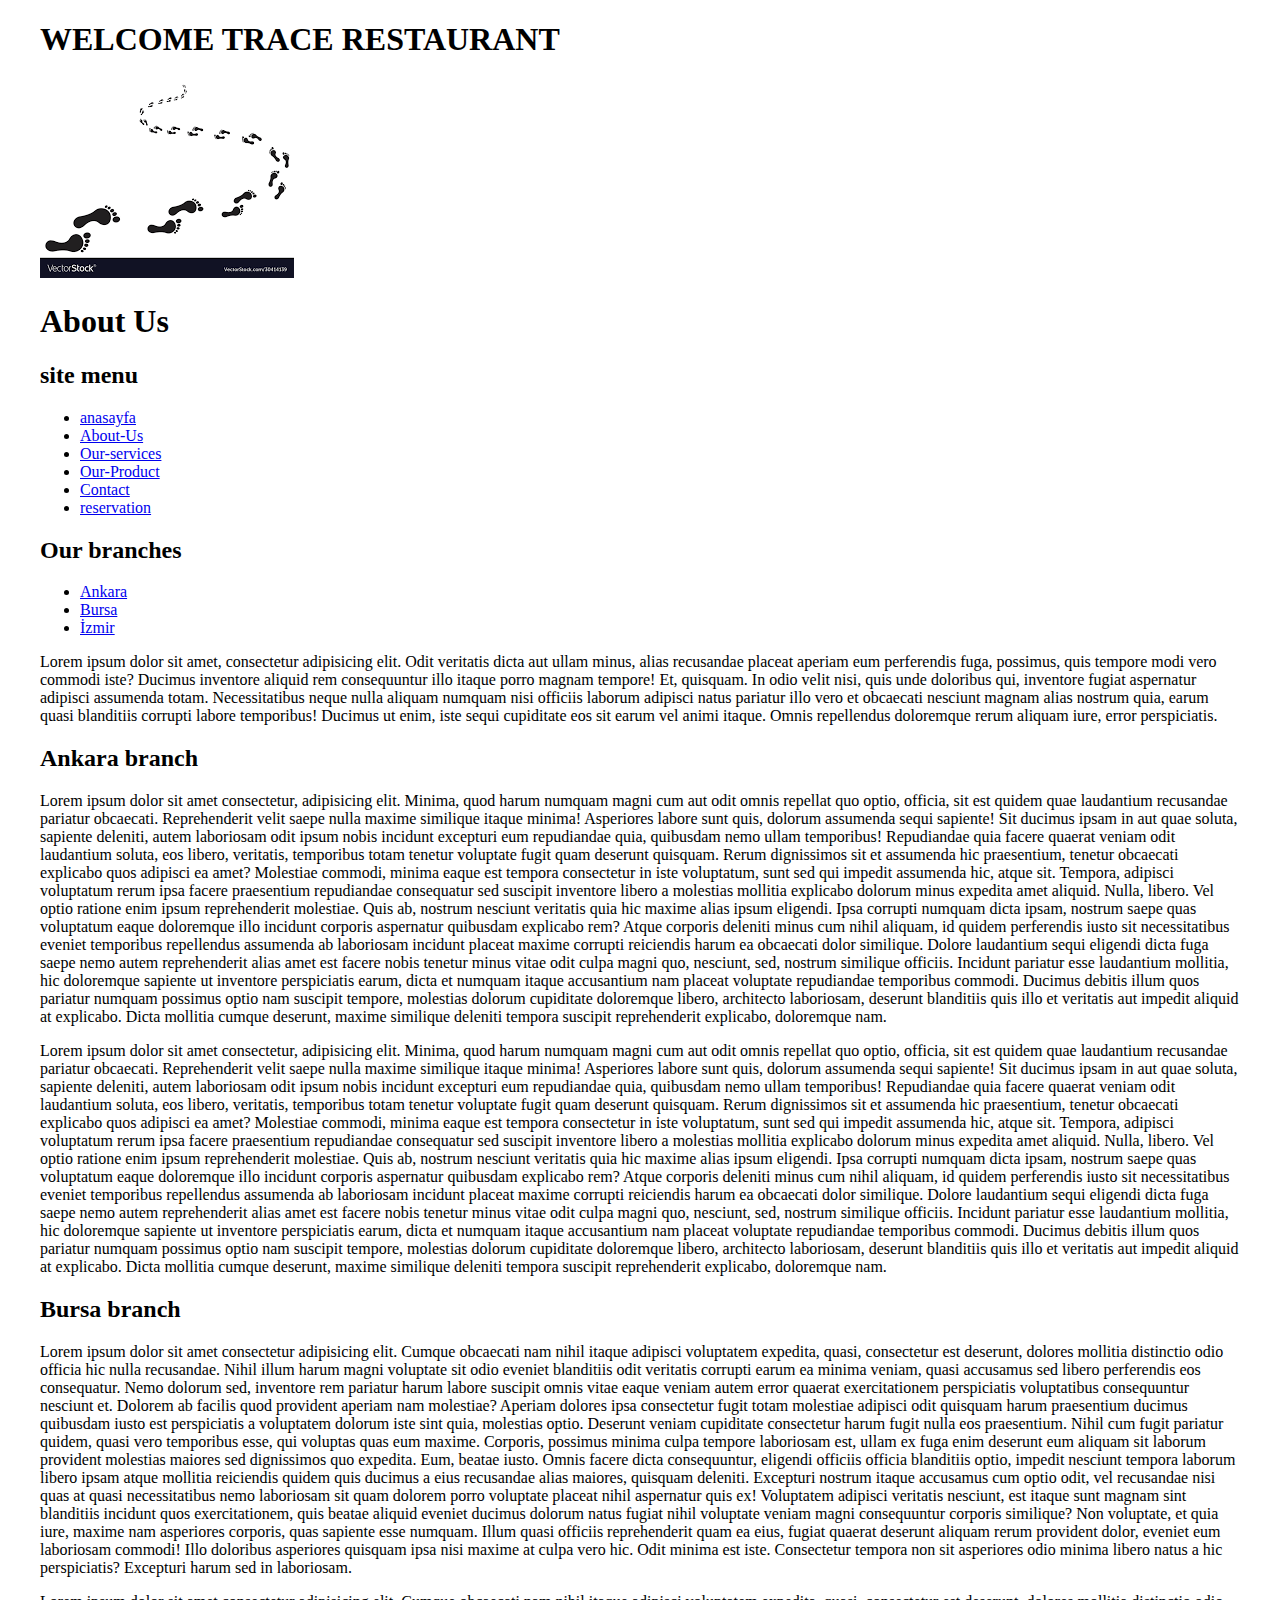
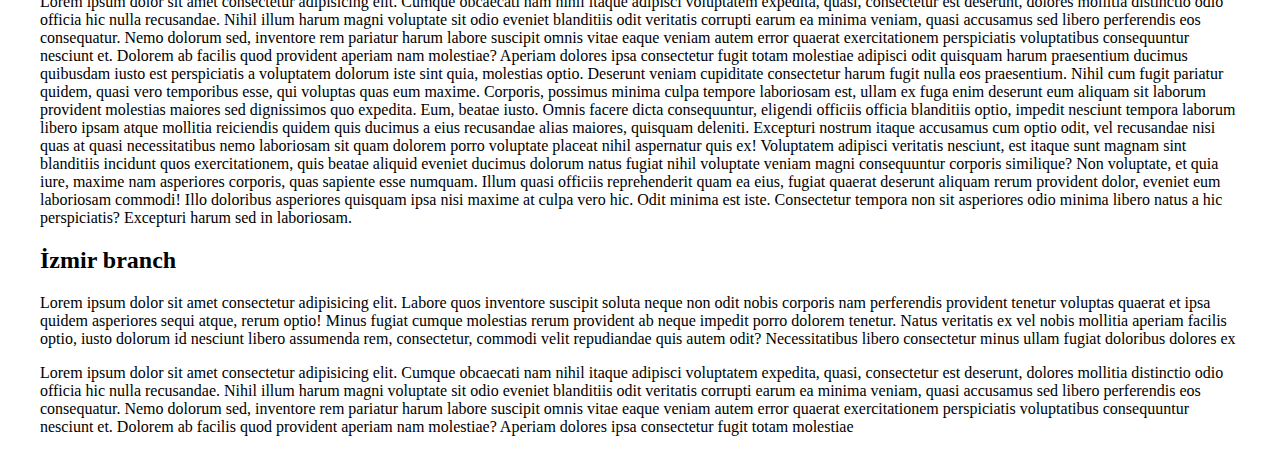
<file: 1800003383-Pelin-İnan-assgnment07 (1)/Tracerestaurant/About-Us.html>
<!DOCTYPE html>
<html lang="en">

<head>
    <meta charset="UTF-8">
    <meta http-equiv="X-UA-Compatible" content="IE=edge">
    <meta name="viewport" content="width=device-width, initial-scale=1.0">
    <title>Trace Restaurant About Us</title>
    <link rel="stylesheet" href="css/style.css">
</head>



<body>

<section id="container">
    <h1>WELCOME TRACE RESTAURANT</h1>
    <img src="img/images.png" alt="trace">
    <h1> About Us </h1>
    <h2> site menu </h2>
    
<nav>

    <ul>
        <li> <a href="index.html">anasayfa</a></li>
        <li> <a href="About-Us.html">About-Us</a> </li>
        <li> <a href="Our-services.html">Our-services</a> </li>
        <li> <a href="Our-Product.html">Our-Product</a> </li>
        <li> <a href="Contact.html"> Contact </a></li>
        <li> <a href="reservation.html">reservation</a></li>
    </ul>

</nav>

    <h2> Our branches  </h2>
    <ul>

<li> <a href="#branch-ankara">Ankara</a></li>
<li> <a href="#branch-bursa">Bursa</a></li>
<li> <a href="#branch-izmir">İzmir</a></li>


    </ul>


    <p> Lorem ipsum dolor sit amet, consectetur adipisicing elit. Odit veritatis dicta aut ullam minus, alias recusandae
        placeat aperiam eum perferendis fuga, possimus, quis tempore modi vero commodi iste? Ducimus inventore aliquid
        rem consequuntur illo itaque porro magnam tempore! Et, quisquam. In odio velit nisi, quis unde doloribus qui,
        inventore fugiat aspernatur adipisci assumenda totam. Necessitatibus neque nulla aliquam numquam nisi officiis
        laborum adipisci natus pariatur illo vero et obcaecati nesciunt magnam alias nostrum quia, earum quasi
        blanditiis corrupti labore temporibus! Ducimus ut enim, iste sequi cupiditate eos sit earum vel animi itaque.
        Omnis repellendus doloremque rerum aliquam iure, error perspiciatis. </p>


    <h2 id="branch-ankara"> Ankara branch </h2>

    <p>
        Lorem ipsum dolor sit amet consectetur, adipisicing elit. Minima, quod harum numquam magni cum aut odit omnis
        repellat quo optio, officia, sit est quidem quae laudantium recusandae pariatur obcaecati. Reprehenderit velit
        saepe nulla maxime similique itaque minima! Asperiores labore sunt quis, dolorum assumenda sequi sapiente! Sit
        ducimus ipsam in aut quae soluta, sapiente deleniti, autem laboriosam odit ipsum nobis incidunt excepturi eum
        repudiandae quia, quibusdam nemo ullam temporibus! Repudiandae quia facere quaerat veniam odit laudantium
        soluta, eos libero, veritatis, temporibus totam tenetur voluptate fugit quam deserunt quisquam. Rerum
        dignissimos sit et assumenda hic praesentium, tenetur obcaecati explicabo quos adipisci ea amet? Molestiae
        commodi, minima eaque est tempora consectetur in iste voluptatum, sunt sed qui impedit assumenda hic, atque sit.
        Tempora, adipisci voluptatum rerum ipsa facere praesentium repudiandae consequatur sed suscipit inventore libero
        a molestias mollitia explicabo dolorum minus expedita amet aliquid. Nulla, libero. Vel optio ratione enim ipsum
        reprehenderit molestiae. Quis ab, nostrum nesciunt veritatis quia hic maxime alias ipsum eligendi. Ipsa corrupti
        numquam dicta ipsam, nostrum saepe quas voluptatum eaque doloremque illo incidunt corporis aspernatur quibusdam
        explicabo rem? Atque corporis deleniti minus cum nihil aliquam, id quidem perferendis iusto sit necessitatibus
        eveniet temporibus repellendus assumenda ab laboriosam incidunt placeat maxime corrupti reiciendis harum ea
        obcaecati dolor similique. Dolore laudantium sequi eligendi dicta fuga saepe nemo autem reprehenderit alias amet
        est facere nobis tenetur minus vitae odit culpa magni quo, nesciunt, sed, nostrum similique officiis. Incidunt
        pariatur esse laudantium mollitia, hic doloremque sapiente ut inventore perspiciatis earum, dicta et numquam
        itaque accusantium nam placeat voluptate repudiandae temporibus commodi. Ducimus debitis illum quos pariatur
        numquam possimus optio nam suscipit tempore, molestias dolorum cupiditate doloremque libero, architecto
        laboriosam, deserunt blanditiis quis illo et veritatis aut impedit aliquid at explicabo. Dicta mollitia cumque
        deserunt, maxime similique deleniti tempora suscipit reprehenderit explicabo, doloremque nam.


    </p> 
    <p>
        Lorem ipsum dolor sit amet consectetur, adipisicing elit. Minima, quod harum numquam magni cum aut odit omnis
        repellat quo optio, officia, sit est quidem quae laudantium recusandae pariatur obcaecati. Reprehenderit velit
        saepe nulla maxime similique itaque minima! Asperiores labore sunt quis, dolorum assumenda sequi sapiente! Sit
        ducimus ipsam in aut quae soluta, sapiente deleniti, autem laboriosam odit ipsum nobis incidunt excepturi eum
        repudiandae quia, quibusdam nemo ullam temporibus! Repudiandae quia facere quaerat veniam odit laudantium
        soluta, eos libero, veritatis, temporibus totam tenetur voluptate fugit quam deserunt quisquam. Rerum
        dignissimos sit et assumenda hic praesentium, tenetur obcaecati explicabo quos adipisci ea amet? Molestiae
        commodi, minima eaque est tempora consectetur in iste voluptatum, sunt sed qui impedit assumenda hic, atque sit.
        Tempora, adipisci voluptatum rerum ipsa facere praesentium repudiandae consequatur sed suscipit inventore libero
        a molestias mollitia explicabo dolorum minus expedita amet aliquid. Nulla, libero. Vel optio ratione enim ipsum
        reprehenderit molestiae. Quis ab, nostrum nesciunt veritatis quia hic maxime alias ipsum eligendi. Ipsa corrupti
        numquam dicta ipsam, nostrum saepe quas voluptatum eaque doloremque illo incidunt corporis aspernatur quibusdam
        explicabo rem? Atque corporis deleniti minus cum nihil aliquam, id quidem perferendis iusto sit necessitatibus
        eveniet temporibus repellendus assumenda ab laboriosam incidunt placeat maxime corrupti reiciendis harum ea
        obcaecati dolor similique. Dolore laudantium sequi eligendi dicta fuga saepe nemo autem reprehenderit alias amet
        est facere nobis tenetur minus vitae odit culpa magni quo, nesciunt, sed, nostrum similique officiis. Incidunt
        pariatur esse laudantium mollitia, hic doloremque sapiente ut inventore perspiciatis earum, dicta et numquam
        itaque accusantium nam placeat voluptate repudiandae temporibus commodi. Ducimus debitis illum quos pariatur
        numquam possimus optio nam suscipit tempore, molestias dolorum cupiditate doloremque libero, architecto
        laboriosam, deserunt blanditiis quis illo et veritatis aut impedit aliquid at explicabo. Dicta mollitia cumque
        deserunt, maxime similique deleniti tempora suscipit reprehenderit explicabo, doloremque nam.


    </p> 
    
    <h2 id="branch-bursa"> Bursa branch </h2>
    <p>

        Lorem ipsum dolor sit amet consectetur adipisicing elit. Cumque obcaecati nam nihil itaque adipisci voluptatem
        expedita, quasi, consectetur est deserunt, dolores mollitia distinctio odio officia hic nulla recusandae. Nihil
        illum harum magni voluptate sit odio eveniet blanditiis odit veritatis corrupti earum ea minima veniam, quasi
        accusamus sed libero perferendis eos consequatur. Nemo dolorum sed, inventore rem pariatur harum labore suscipit
        omnis vitae eaque veniam autem error quaerat exercitationem perspiciatis voluptatibus consequuntur nesciunt et.
        Dolorem ab facilis quod provident aperiam nam molestiae? Aperiam dolores ipsa consectetur fugit totam molestiae
        adipisci odit quisquam harum praesentium ducimus quibusdam iusto est perspiciatis a voluptatem dolorum iste sint
        quia, molestias optio. Deserunt veniam cupiditate consectetur harum fugit nulla eos praesentium. Nihil cum fugit
        pariatur quidem, quasi vero temporibus esse, qui voluptas quas eum maxime. Corporis, possimus minima culpa
        tempore laboriosam est, ullam ex fuga enim deserunt eum aliquam sit laborum provident molestias maiores sed
        dignissimos quo expedita. Eum, beatae iusto. Omnis facere dicta consequuntur, eligendi officiis officia
        blanditiis optio, impedit nesciunt tempora laborum libero ipsam atque mollitia reiciendis quidem quis ducimus a
        eius recusandae alias maiores, quisquam deleniti. Excepturi nostrum itaque accusamus cum optio odit, vel
        recusandae nisi quas at quasi necessitatibus nemo laboriosam sit quam dolorem porro voluptate placeat nihil
        aspernatur quis ex! Voluptatem adipisci veritatis nesciunt, est itaque sunt magnam sint blanditiis incidunt quos
        exercitationem, quis beatae aliquid eveniet ducimus dolorum natus fugiat nihil voluptate veniam magni
        consequuntur corporis similique? Non voluptate, et quia iure, maxime nam asperiores corporis, quas sapiente esse
        numquam. Illum quasi officiis reprehenderit quam ea eius, fugiat quaerat deserunt aliquam rerum provident dolor,
        eveniet eum laboriosam commodi! Illo doloribus asperiores quisquam ipsa nisi maxime at culpa vero hic. Odit
        minima est iste. Consectetur tempora non sit asperiores odio minima libero natus a hic perspiciatis? Excepturi
        harum sed in laboriosam.



    </p>

    <p>

        Lorem ipsum dolor sit amet consectetur adipisicing elit. Cumque obcaecati nam nihil itaque adipisci voluptatem
        expedita, quasi, consectetur est deserunt, dolores mollitia distinctio odio officia hic nulla recusandae. Nihil
        illum harum magni voluptate sit odio eveniet blanditiis odit veritatis corrupti earum ea minima veniam, quasi
        accusamus sed libero perferendis eos consequatur. Nemo dolorum sed, inventore rem pariatur harum labore suscipit
        omnis vitae eaque veniam autem error quaerat exercitationem perspiciatis voluptatibus consequuntur nesciunt et.
        Dolorem ab facilis quod provident aperiam nam molestiae? Aperiam dolores ipsa consectetur fugit totam molestiae
        adipisci odit quisquam harum praesentium ducimus quibusdam iusto est perspiciatis a voluptatem dolorum iste sint
        quia, molestias optio. Deserunt veniam cupiditate consectetur harum fugit nulla eos praesentium. Nihil cum fugit
        pariatur quidem, quasi vero temporibus esse, qui voluptas quas eum maxime. Corporis, possimus minima culpa
        tempore laboriosam est, ullam ex fuga enim deserunt eum aliquam sit laborum provident molestias maiores sed
        dignissimos quo expedita. Eum, beatae iusto. Omnis facere dicta consequuntur, eligendi officiis officia
        blanditiis optio, impedit nesciunt tempora laborum libero ipsam atque mollitia reiciendis quidem quis ducimus a
        eius recusandae alias maiores, quisquam deleniti. Excepturi nostrum itaque accusamus cum optio odit, vel
        recusandae nisi quas at quasi necessitatibus nemo laboriosam sit quam dolorem porro voluptate placeat nihil
        aspernatur quis ex! Voluptatem adipisci veritatis nesciunt, est itaque sunt magnam sint blanditiis incidunt quos
        exercitationem, quis beatae aliquid eveniet ducimus dolorum natus fugiat nihil voluptate veniam magni
        consequuntur corporis similique? Non voluptate, et quia iure, maxime nam asperiores corporis, quas sapiente esse
        numquam. Illum quasi officiis reprehenderit quam ea eius, fugiat quaerat deserunt aliquam rerum provident dolor,
        eveniet eum laboriosam commodi! Illo doloribus asperiores quisquam ipsa nisi maxime at culpa vero hic. Odit
        minima est iste. Consectetur tempora non sit asperiores odio minima libero natus a hic perspiciatis? Excepturi
        harum sed in laboriosam.




    </p>

    <h2 id="branch-izmir"> İzmir branch </h2>


    <p>


        Lorem ipsum dolor sit amet consectetur adipisicing elit. Labore quos inventore suscipit soluta neque non odit
        nobis corporis nam perferendis provident tenetur voluptas quaerat et ipsa quidem asperiores sequi atque, rerum
        optio! Minus fugiat cumque molestias rerum provident ab neque impedit porro dolorem tenetur. Natus veritatis ex
        vel nobis mollitia aperiam facilis optio, iusto dolorum id nesciunt libero assumenda rem, consectetur, commodi
        velit repudiandae quis autem odit? Necessitatibus libero consectetur minus ullam fugiat doloribus dolores ex
      
    </p>
    <p>

        Lorem ipsum dolor sit amet consectetur adipisicing elit. Cumque obcaecati nam nihil itaque adipisci voluptatem
        expedita, quasi, consectetur est deserunt, dolores mollitia distinctio odio officia hic nulla recusandae. Nihil
        illum harum magni voluptate sit odio eveniet blanditiis odit veritatis corrupti earum ea minima veniam, quasi
        accusamus sed libero perferendis eos consequatur. Nemo dolorum sed, inventore rem pariatur harum labore suscipit
        omnis vitae eaque veniam autem error quaerat exercitationem perspiciatis voluptatibus consequuntur nesciunt et.
        Dolorem ab facilis quod provident aperiam nam molestiae? Aperiam dolores ipsa consectetur fugit totam molestiae
        




    </p>



</section>


</body>

</html>
</file>
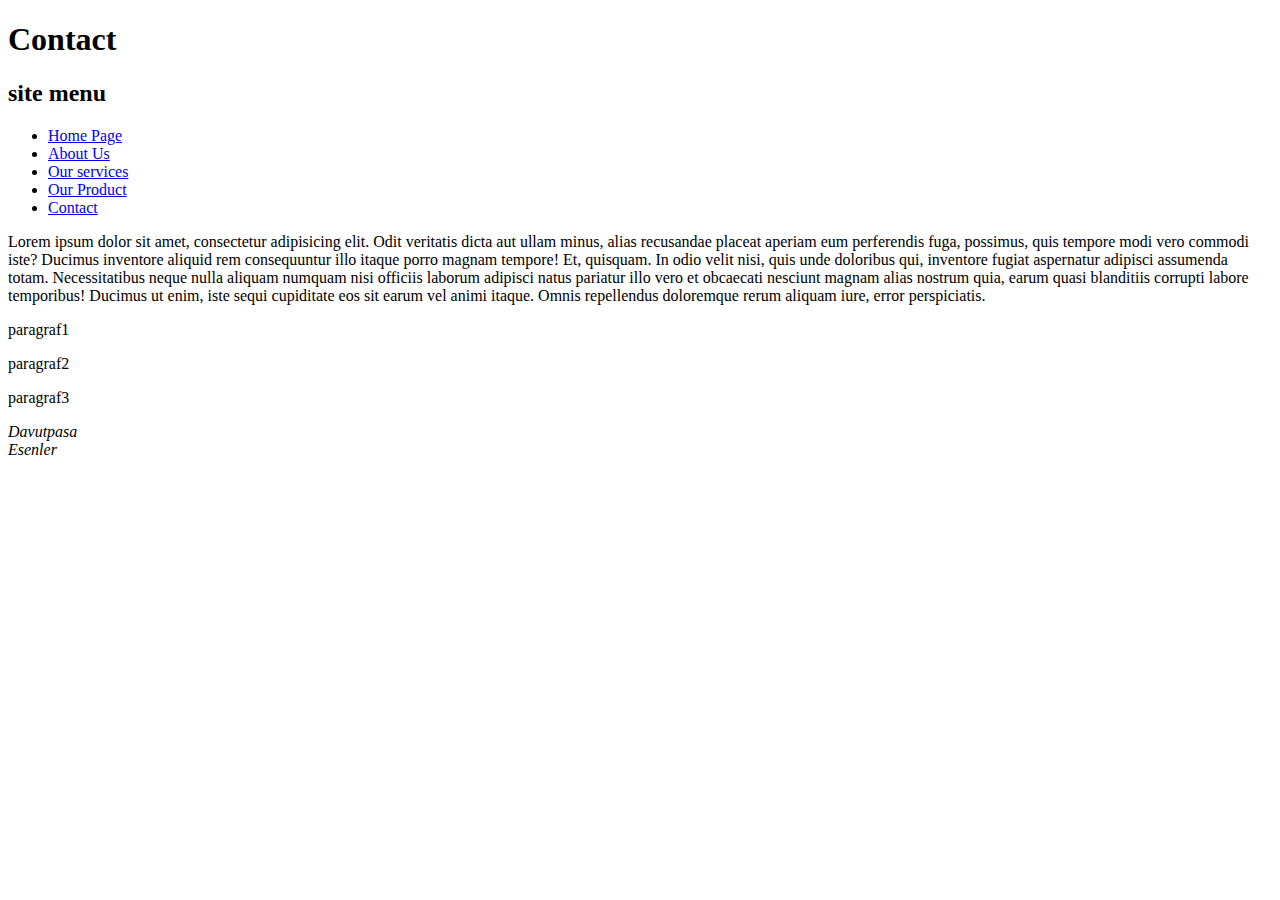
<file: 1800003383-Pelin-İnan-assgnment07 (1)/Tracerestaurant/Contact.html>
<!DOCTYPE html>
<html lang="en">

<head>
    <meta charset="UTF-8">
    <meta http-equiv="X-UA-Compatible" content="IE=edge">
    <meta name="viewport" content="width=device-width, initial-scale=1.0">
    <title>Trace restaurant- Contact</title>
</head>

<body>
    <h1> Contact </h1>
    <h2> site menu </h2>

    <ul>
        <li> <a href="index.html">Home Page</a></li>
        <li> <a href="About-Us.html">About Us</a> </li>
        <li> <a href="Our-services.html">Our services</a> </li>
        <li> <a href="Our-Product.html">Our Product</a> </li>
        <li> <a href="Contact.html"> Contact </a></li>
    </ul>


    <p> Lorem ipsum dolor sit amet, consectetur adipisicing elit. Odit veritatis dicta aut ullam minus, alias recusandae
        placeat aperiam eum perferendis fuga, possimus, quis tempore modi vero commodi iste? Ducimus inventore aliquid
        rem consequuntur illo itaque porro magnam tempore! Et, quisquam. In odio velit nisi, quis unde doloribus qui,
        inventore fugiat aspernatur adipisci assumenda totam. Necessitatibus neque nulla aliquam numquam nisi officiis
        laborum adipisci natus pariatur illo vero et obcaecati nesciunt magnam alias nostrum quia, earum quasi
        blanditiis corrupti labore temporibus! Ducimus ut enim, iste sequi cupiditate eos sit earum vel animi itaque.
        Omnis repellendus doloremque rerum aliquam iure, error perspiciatis. </p>


        <!--this is command-->
        
        <p>paragraf1</p>
        <p>paragraf2</p>
        <p>paragraf3</p>

        <address>

            Davutpasa <br> Esenler

        </address>

</body>

</html>
</file>
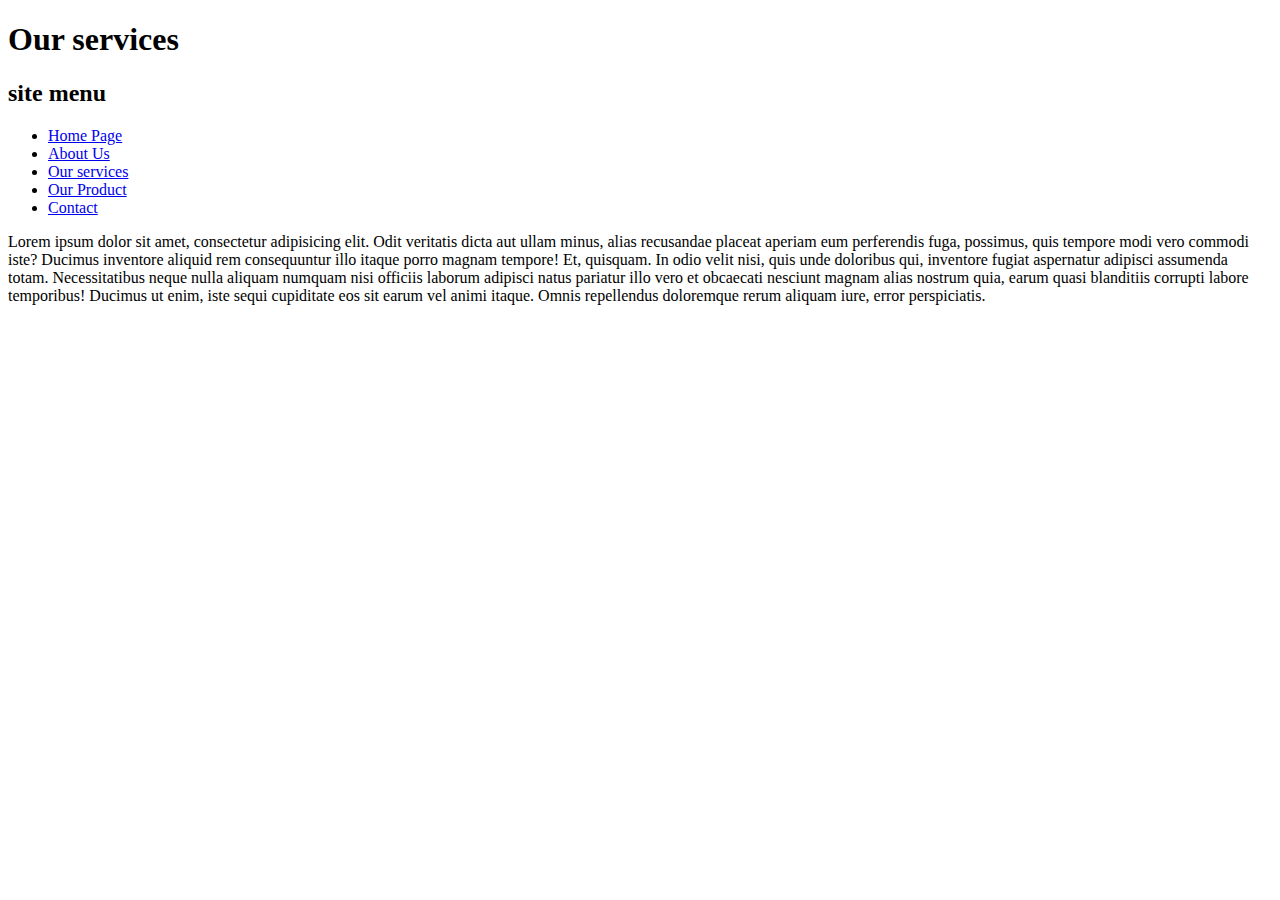
<file: 1800003383-Pelin-İnan-assgnment07 (1)/Tracerestaurant/Our-services.html>
<!DOCTYPE html>
<html lang="en">

<head>
    <meta charset="UTF-8">
    <meta http-equiv="X-UA-Compatible" content="IE=edge">
    <meta name="viewport" content="width=device-width, initial-scale=1.0">
    <title>Trace restaurant - Our services</title>
</head>

<body>
    <h1> Our services </h1>
    <h2> site menu </h2>

    <ul>
        <li> <a href="index.html">Home Page</a></li>
        <li> <a href="About-Us.html">About Us</a> </li>
        <li> <a href="Our-services.html">Our services</a> </li>
        <li> <a href="Our-Product.html">Our Product</a> </li>
        <li> <a href="Contact.html"> Contact </a></li>
    </ul>


    <p> Lorem ipsum dolor sit amet, consectetur adipisicing elit. Odit veritatis dicta aut ullam minus, alias recusandae
        placeat aperiam eum perferendis fuga, possimus, quis tempore modi vero commodi iste? Ducimus inventore aliquid
        rem consequuntur illo itaque porro magnam tempore! Et, quisquam. In odio velit nisi, quis unde doloribus qui,
        inventore fugiat aspernatur adipisci assumenda totam. Necessitatibus neque nulla aliquam numquam nisi officiis
        laborum adipisci natus pariatur illo vero et obcaecati nesciunt magnam alias nostrum quia, earum quasi
        blanditiis corrupti labore temporibus! Ducimus ut enim, iste sequi cupiditate eos sit earum vel animi itaque.
        Omnis repellendus doloremque rerum aliquam iure, error perspiciatis. </p>

    
</body>

</html>
</file>
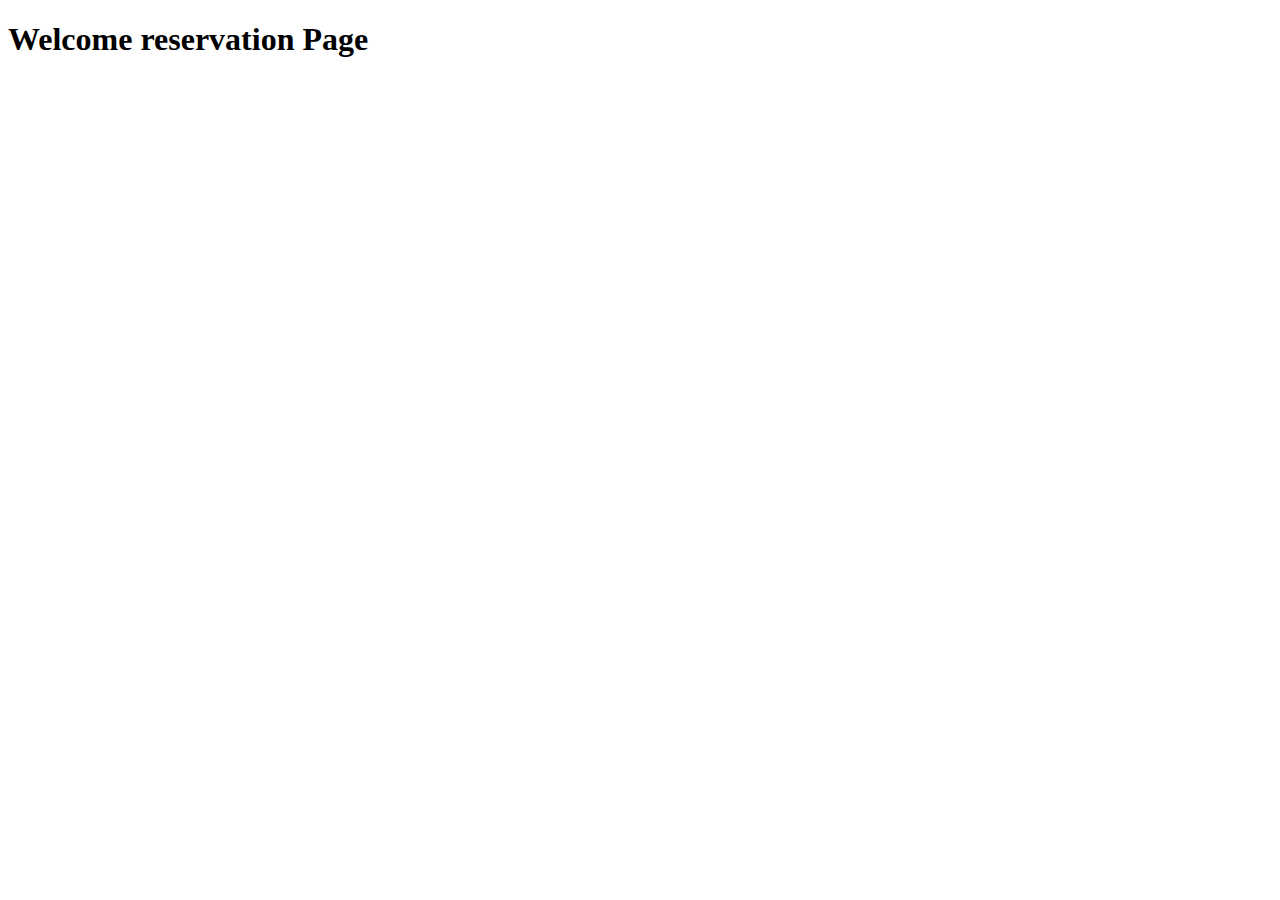
<file: 1800003383-Pelin-İnan-assgnment07 (1)/Tracerestaurant/reservation.html>
<!DOCTYPE html>
<html lang="en">
<head>
    <meta charset="UTF-8">
    <meta http-equiv="X-UA-Compatible" content="IE=edge">
    <meta name="viewport" content="width=device-width, initial-scale=1.0">
    <title>Reservation</title>
</head>
<body>

    <h1>Welcome reservation Page</h1>
    
</body>
</html>
</file>
<file: 1800003383-Pelin-İnan-assgnment07 (1)/Tracerestaurant/css/style.css>
#container{
    width: 1200px;
    margin-left: auto;
    margin-right:auto;
}
</file>
